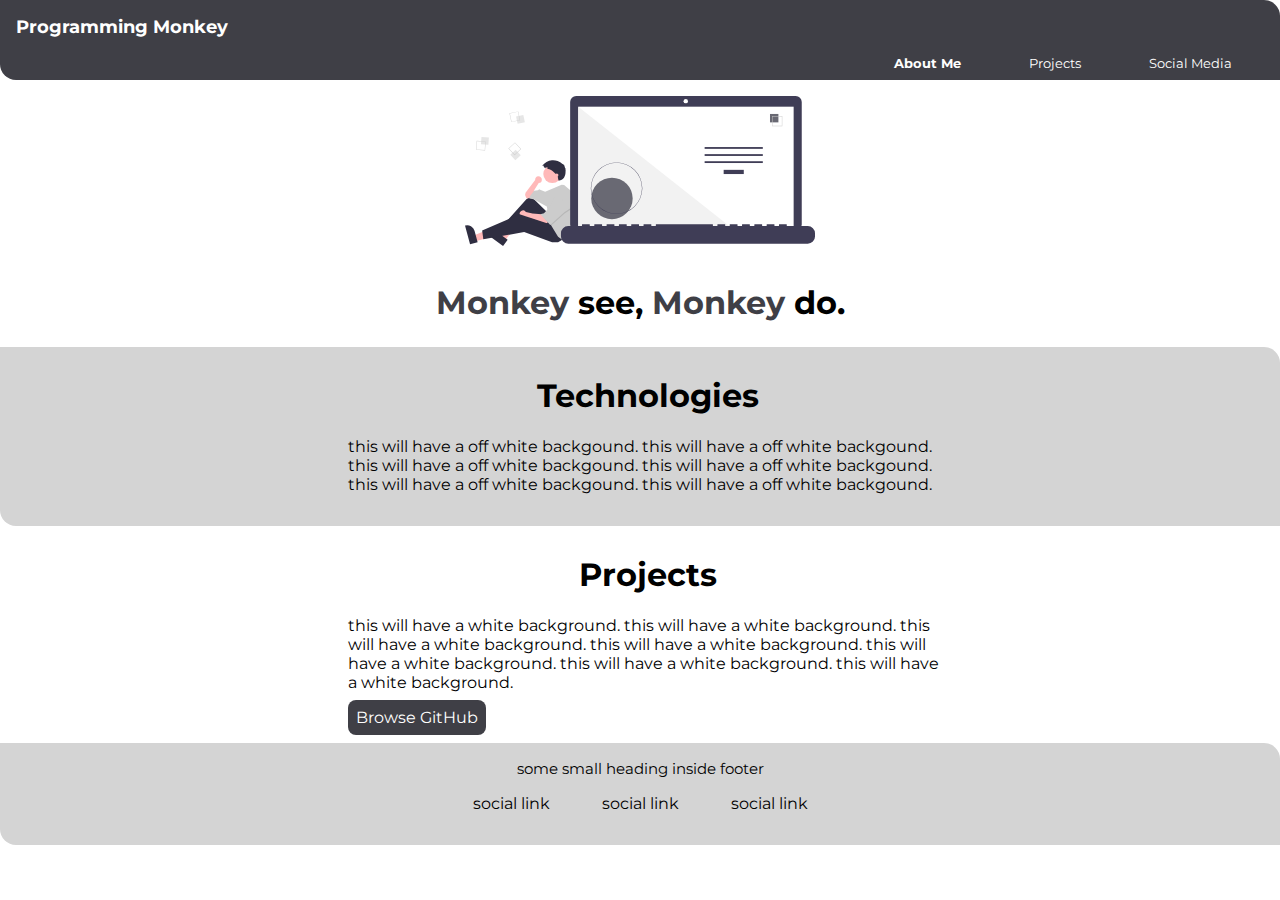
<file: index.html>
<!DOCTYPE html>
<html lang="en">
<head>
    <meta charset="UTF-8">
    <meta http-equiv="X-UA-Compatible" content="IE=edge">
    <meta name="viewport" content="width=device-width, initial-scale=1.0">
    <title>Home | programming-monk coder</title>
    <link href="styles.css" rel="stylesheet"/>
</head>
<body>
    <nav class="navigation container">
        <div class="nav-brand">Programming Monkey</div>
        <ul class="list-non-bullet">
            <li class="list-item-inline"><a class="nav-pills link-active" href="/">About Me </a>
            </li>
            <li class="list-item-inline">
                <a class="nav-pills" href="/">Projects</a>
            </li>
            <li class="list-item-inline">
                <a class="nav-pills" href="/"> Social Media</a>
            </li>
        </ul>

    </nav>

    <header class="hero">
        <img class="hero-img" src="images/hero-img.svg" />
        <h1 class="hero-heading"><span class="heading-inverted"> Monkey </span> see, <span class="heading-inverted"> Monkey </span> do.</h1>
    </header>


    <section class="section off-white">

        <div class="container-center">   
       <h1>Technologies</h1>
       <p class="text-color"> this will have a  off white backgound.  this will have a  off white backgound.  this will have a  off white backgound.  this will have a  off white backgound.  this will have a  off white backgound.  this will have a  off white backgound.</p>
       </div>
       
    </section>

    <section class="section">
        <div class="container-center">
        <h1>Projects</h1>
        <p> this will have a white background. this will have a white background. this will have a white background. this will have a white background. this will have a white background. this will have a white background. this will have a white background.</p>
        <a class="link link-primary" href="https://github.com/nalinkant">Browse GitHub</a>
    </div>
    </section>


    <footer class="footer off-white">
    
        <div class="footer-header"> some small heading inside footer </div>
        <ul class="social-links list-non-bullet ">
            <li class="list-item-inline"><a class="link" href="/">social link</a></li>
            <li class="list-item-inline"><a class="link" href="/">social link</a></li>
            <li class="list-item-inline"><a class="link" href="/">social link</a></li>
        </ul>
        </footer>


</body>
</html>
</file>
<file: styles.css>
@import url('https://fonts.googleapis.com/css2?family=Montserrat:wght@400;700&display=swap');

:root {
    --primary-color: #3f3f46;
    --off-white: #d4d4d4;
}


body {
    font-family: 'Montserrat', sans-serif;
    margin: 0px;

}

hr {
    color: var(--primary-color);
    margin: 1rem 0rem;
}

.container {

    padding-left: 1rem;
    padding-right: 1rem;
}

/** defining variable with dot(.) for container-center **/
.container-center {

    max-width: 600px;
    margin: auto;
}

/** defining variable with dot(.) for links **/

.link {
    text-decoration: none;
    padding: 0.5rem 0.5rem;
    /* margin: 0rem 0.5rem; */

}

.link-primary {
    background-color: var(--primary-color);
    color: white;
    border-radius: 0.5rem;

}

.link-secondary {
    color: var(--primary-color);
    border-radius: 0.5rem;
    border: 3px solid var(--primary-color);
    
   }

.link-secondary-margin {
    text-decoration: none;
    padding: 0.5rem 0.5rem;
    margin: 0rem 0.02rem
}

.list-non-bullet { 
    list-style: none;
}

.list-item-inline {
    display: inline;
    list-style-type: disc;
    list-style-position: inside;
    padding: 0rem 1rem;
}


.navigation {
    background-color: var(--primary-color);
     color: white;
     border-bottom-left-radius: 1rem;
     border-top-right-radius: 
     1rem;
}

.nav-pills {
    color: white;
    text-decoration: none;
     padding: 1rem 1rem;
    margin: 0rem 0rem;
    font-size: 0.8rem;

}

.nav-brand {
    font-weight: bold;
    font-size: 1.1rem;
    padding-top: 1rem;
    text-align:;
}

.navigation .list-non-bullet {
    text-align: right;
    padding-bottom: .5rem;
}

.link-active{

    font-weight: bold;
}

.hero {
/* padding: 1rem; */

}

.hero-img {
max-width: 350px;
display: block;
margin: auto;

}

.hero-heading {
/* color: var(--primary-color) ; */
padding-top: 1rem ;
padding-bottom: 0.2rem;
text-align: center;

}
 .heading-inverted {
    color: var(--primary-color);
}

.section{
    padding: 0.5rem 1rem 1rem 2rem; 

}

.section h1 {

    text-align: center;
}

.off-white {

    background-color: var(--off-white);
    border-bottom-left-radius: 1rem;
    border-top-right-radius: 1rem;
}

/* .section .text-color {

    color: white;
} */

.footer {

    color: black;
    padding: 1rem;
    text-align: center;
    border-top-right-radius: 1rem;
    border-bottom-left-radius: 1rem;
    
}
.footer-header {
font-size: 15px;

}

.social-links .link {
    color: black;
}

.footer ul {
    padding-inline-start: 0px;

}

/* .footer .list-non-bullet{

    text-align: right;
} */
</file>
